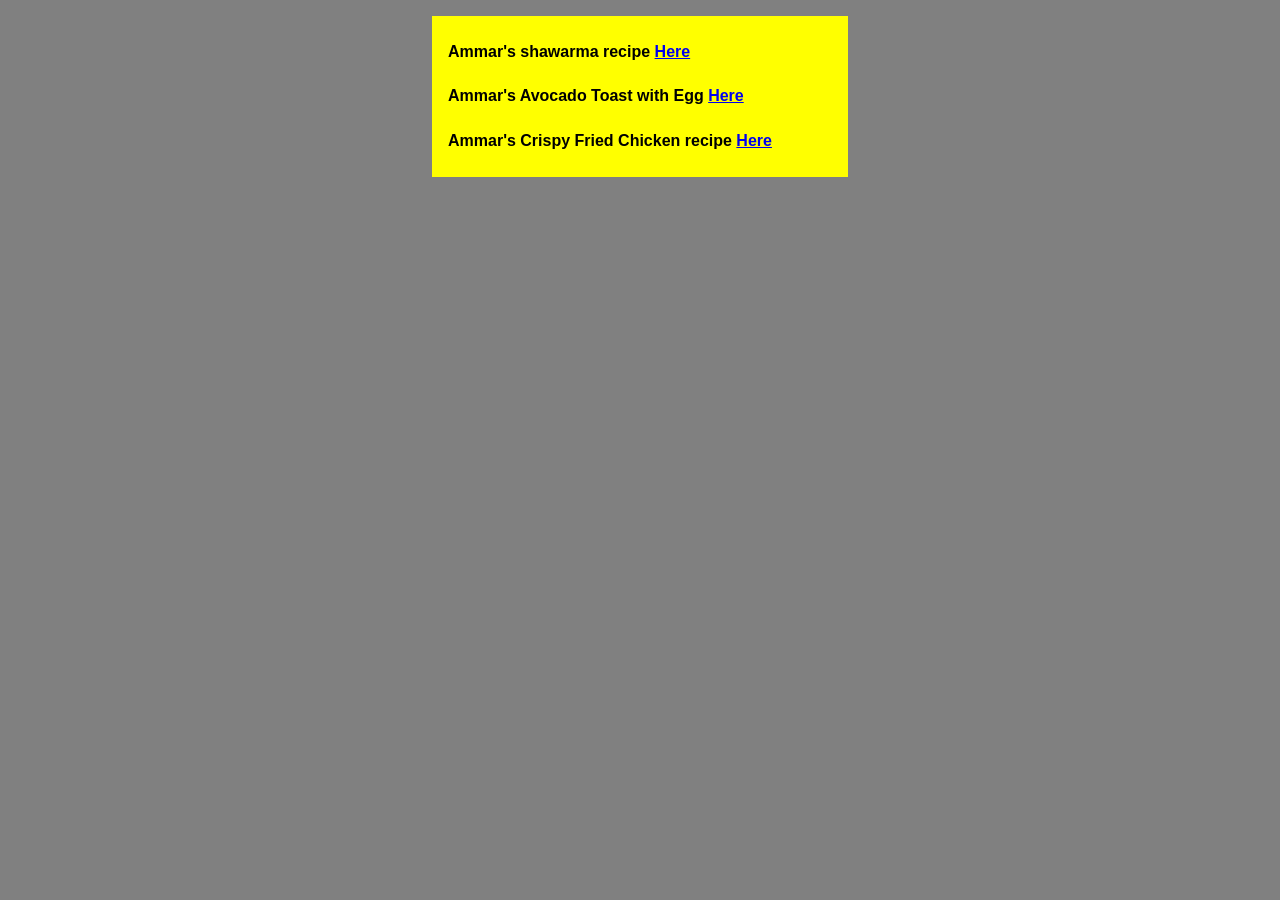
<file: index.html>
<!DOCTYPE html>
<html lang="en">
<head>
    <meta charset="UTF-8">
    <meta name="viewport" content="width=device-width, initial-scale=1.0">
    <link rel="stylesheet" href="styles.css">
    <title>Shawarma Recipe Page</title>
</head>
<body>
    <div class="links">
    <h1 class="shawarma">Ammar's shawarma recipe <a href="shawarma.html">Here</a></h1>
    <h1 class="Avocado">Ammar's Avocado Toast with Egg <a href="egg.html">Here</a></h1>
    <h1 class="chicken">Ammar's Crispy Fried Chicken recipe <a href="chicken.html">Here</a></h1>
    </div>
</body>
</html>
</file>
<file: styles.css>
body{
    background-color: gray;
    font-family: sans-serif;
    
}
html{
  display: block;
}
.links{
    width: 400px;
    height: auto;
    background-color: yellow;
    padding: 8px;
    margin: 16px auto;
}
.shawarma{
    font-size: 16px;
    margin-bottom: 8px;
    padding: 8px;
}
.Avocado{
    font-size: 16px;
    margin-bottom: 8px;
    padding: 8px;
}
.chicken{
    font-size: 16px;
    padding: 8px;
}
</file>
